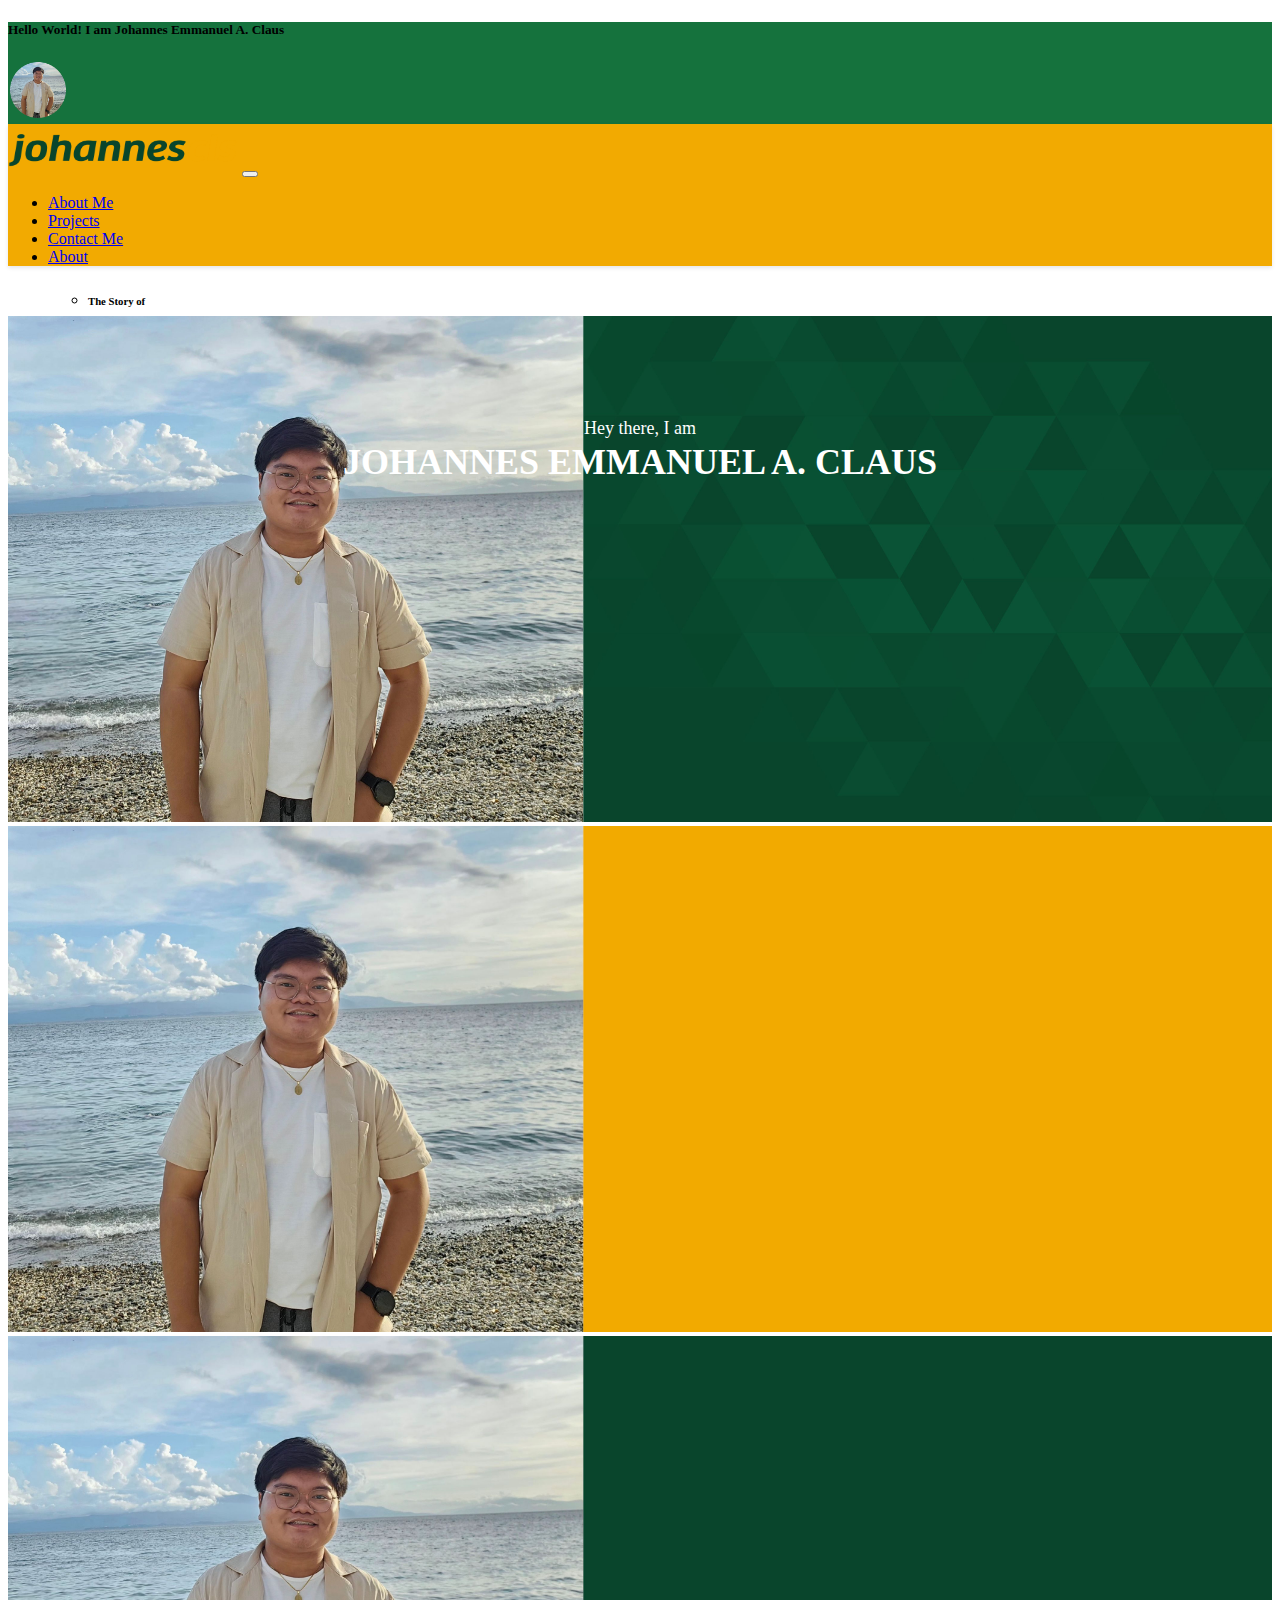
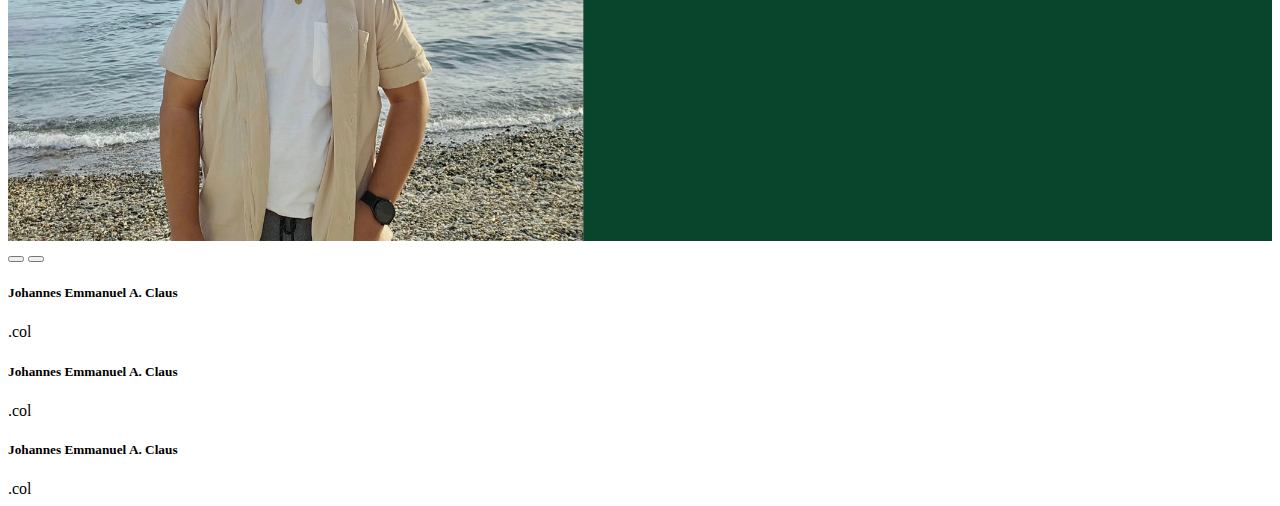
<file: johannescls_home.html>
<!doctype html>
<html lang="en">
    <head>
        <title>JohannesCLS | Home</title>
        <!-- Required meta tags -->
        <meta charset="utf-8" />
        <meta name="viewport" content="width=device-width, initial-scale=1, shrink-to-fit=no" />

        <!-- Bootstrap CSS v5.2.1 -->
        <link href="https://cdn.jsdelivr.net/npm/bootstrap@5.3.2/dist/css/bootstrap.min.css" rel="stylesheet" integrity="sha384-T3c6CoIi6uLrA9TneNEoa7RxnatzjcDSCmG1MXxSR1GAsXEV/Dwwykc2MPK8M2HN" crossorigin="anonymous" />
        <style>
            .custom-bg {
                background-color: #15723d;
            }
            .custom-bg2 {
                background-color: #F2AA01;
            }
            /* Spinner styles */
            #spinner {
                position: fixed;
                top: 0;
                left: 0;
                width: 100%;
                height: 100%;
                background-color: rgba(255, 255, 255, 0.9);
                display: flex;
                justify-content: center;
                align-items: center;
                z-index: 9999;
            }
            #spinner.hidden {
                display: none;
            }
            /* Custom styles for carousel indicators */
            .carousel-indicators {
                bottom: 10px;
                margin-bottom: 1rem;
            }
            .carousel-indicators [data-bs-target] {
                width: 12px !important;
                height: 12px !important;
                border-radius: 50% !important;
                background-color: transparent;
                border: 2px solid #ffffff;
                opacity: 1;
                margin: 0 5px;
                padding: 0 !important;
                box-sizing: border-box;
                background-clip: padding-box;
            }
            .carousel-indicators .active {
                background-color: transparent;
                border: 2px solid #ffffff;
            }
            .carousel-indicators [data-bs-target]:not(.active) {
                background-color: #ffffff;
            }
            /* Navbar styles */
            .navbar {
                background-color: #F2AA01;
                box-shadow: 0 2px 4px rgba(0, 0, 0, 0.1);
                transition: transform 0.6s ease-in-out;
                z-index: 1040;
                position: relative;
            }
            .navbar:not(.fixed-nav) {
                position: relative;
                transform: translateY(0);
            }
            .navbar-nav {
                flex-wrap: nowrap !important;
            }
            .nav-item {
                min-width: 0;
            }
            .nav-link {
                white-space: nowrap;
                text-align: center;
            }
            .navbar.fixed-nav {
                position: fixed;
                top: 0;
                left: 0;
                width: 100%;
                z-index: 1030;
                transform: translateY(-100%);
            }
            .navbar.fixed-nav.visible {
                transform: translateY(0);
            }
            .navbar-brand img {
                max-height: 50px;
            }
            .navbar-brand img {
                height: 200px;
                width: 230px;
            }
            .offcanvas {
                z-index: 1040;
            }
            body.navbar-fixed {
                padding-top: 56px;
            }
            @keyframes fadeIn {
                from { opacity: 0; }
                to { opacity: 1; }
            }
            @keyframes fadeOut {
                from { opacity: 1; }
                to { opacity: 0; }
            }
            .fade-in {
                animation: fadeIn 1.5s ease-in forwards;
            }
            .fade-out {
                animation: fadeOut 1.5s ease-out forwards;
            }
            .dropdown-menu {
                z-index: 1050;
                position: absolute;
            }
            .navbar-collapse {
                overflow: visible;
            }
            /* Carousel caption styles (original for normal screens) */
            .carousel-inner {
                overflow: visible; /* Prevent caption clipping */
            }
            .carousel-inner img {
                width: 100%;
                height: auto;
                min-height: 200px; /* Ensure space for captions */
                object-fit: cover; /* Prevent image distortion */
            }
            .carousel-caption {
                position: absolute;
                top: 50%;
                left: 50%;
                transform: translate(-50%, -50%);
                width: 90%;
                padding: 10px;
                text-align: center;
                box-sizing: border-box;
                overflow-wrap: break-word; /* Ensure long words wrap */
            }
            .carousel-caption p,
            .carousel-caption h2 {
                white-space: normal;
                word-wrap: break-word;
                margin: 0 auto;
                color: #fff;
            }
            .carousel-caption p.lead {
                font-size: 18px;
                line-height: 1.4;
            }
            .carousel-caption h2 {
                font-size: 36px;
                line-height: 1.2;
                font-weight: bold;
                text-transform: uppercase;
            }
            /* Adjustments for very small screens only */
            @media (max-width: 576px) {
                .carousel-inner img {
                    min-height: 180px; /* Slightly smaller for mobile */
                }
                .carousel-caption {
                    width: 100%;
                    padding: 6px;
                }
                .carousel-caption p.lead {
                    font-size: 12px;
                    line-height: 1.6;
                }
                .carousel-caption h2 {
                    font-size: 16px;
                    line-height: 1.4;
                }
                /* Remove column offsets and constraints */
                .carousel-caption .col-md-10,
                .carousel-caption .col-lg-7,
                .carousel-caption .col-xl-6,
                .carousel-caption .col-xxl-5 {
                    width: 100%;
                    margin: 0;
                    padding: 0;
                    text-align: center;
                }
            }
            @media (max-width: 400px) {
                .carousel-caption {
                    width: 100%;
                    padding: 5px;
                }
                .carousel-caption p.lead {
                    font-size: 10px;
                    line-height: 1.6;
                }
                .carousel-caption h2 {
                    font-size: 14px;
                    line-height: 1.5;
                }
            }
            @media (min-width: 576px) {
                .carousel-inner img {
                    min-height: 300px; /* Larger height for normal screens */
                }
            }
        </style>
    </head>
    <body style="background-color: #FFFFFF;">
        <!-- Spinner -->
        <div id="spinner">
            <div class="spinner-border text-mute" role="status">
                <span class="visually-hidden">Loading...</span>
            </div>
        </div>
        <header>
            <div class="container-fluid p-3 custom-bg text-white">
                <div class="row align-items-center px-4">
                    <div class="col">
                        <h5 class="text-wrap text-md-nowrap">Hello World! I am Johannes Emmanuel A. Claus</h5>
                    </div>
                    <div class="col-auto">
                        <img src="otherImg/CirclePhoto_Header.png" alt="circle_photo_header" class="img-fluid rounded-circle" style="width: 60px; height: 60px;">
                    </div>
                </div>
            </div>
        </header>
        <nav class="navbar navbar-expand-lg bg-body-tertiary custom-bg">
            <div class="container-fluid">
                <a class="navbar-brand">
                    <img src="otherImg/name_logo_navbar.png" alt="" class="px-4">
                    <button class="navbar-toggler" type="button" data-bs-toggle="collapse" data-bs-target="#navbarNav" aria-controls="navbarNav" aria-expanded="false" aria-label="Toggle navigation">
                        <span class="navbar-toggler-icon"></span>
                    </button>
                </a>
            </div>
            <div class="collapse navbar-collapse" id="navbarNav">
                <ul class="navbar-nav d-flex flex-col justify-content-center px-5">
                    <li class="nav-item m-2" style="width: 100px;"><a href="#about" class="nav-link fs-5 active">About Me</a></li>
                    <li class="nav-item m-2" style="width: 100px;"><a href="#projects" class="nav-link fs-5 active">Projects</a></li>
                    <li class="nav-item m-2" style="width: 100px;"><a href="contacts" class="nav-link fs-5 active">Contact Me</a></li>
                    <li class="nav-item dropdown dropdown-mega m-2" style="width: 100px;">
                        <a class="nav-link dropdown-toggle fs-5 active" href="#" data-bs-toggle="dropdown">About</a>
                        <ul class="dropdown-menu mega-menu">
                            <li class="mega-menu-content">
                                <div class="row gx-0 gx-lg-3">
                                    <div class="col-lg-4">
                                        <h6 class="dropdown-header">The Story of</h6>
                                    </div>
                                    <div class="col-lg-4">
                                        <h6 class="dropdown-header"> </h6>
                                    </div>
                                </div>
                            </li>
                        </ul>
                    </li>
                </ul>
            </div>
        </nav>
        <!-- Carousel -->
        <div id="demo" class="carousel slide" data-bs-ride="carousel" data-bs-interval="3000">
            <div class="carousel-indicators">
                <button type="button" data-bs-target="#demo" data-bs-slide-to="0" class="active"></button>
                <button type="button" data-bs-target="#demo" data-bs-slide-to="1"></button>
                <button type="button" data-bs-target="#demo" data-bs-slide-to="2"></button>
            </div>
            <div class="carousel-inner">
                <div class="carousel-item active">
                    <div class="carousel-caption">
                        <div class="col-md-10 offset-md-1 col-lg-7 offset-lg-5 col-xl-6 offset-xl-6 col-xxl-5 offset-xxl-6 text-center text-lg-start">
                            <p class="lead text-white animate__animated animate__slideInRight animate__delay-2s text-wrap">
                                Hey there, I am
                            </p>
                            <h2 class="text-white animate__animated animate__slideInDown animate__delay-1s text-uppercase text-wrap fs-2">
                                Johannes Emmanuel A. Claus
                            </h2>
                        </div>
                    </div>
                    <picture>
                        <source media="(max-width: 768px)" srcset="imgSlider/slideMain_sd.jpg">
                        <img src="imgSlider/slideMain_md.jpg" alt="Photo 1" class="d-block" style="width:100%">
                    </picture>
                </div>
                <div class="carousel-item">
                    <img src="imgSlider/sldrp1.jpg" alt="Photo 2" class="d-block" style="width:100%">
                </div>
                <div class="carousel-item">
                    <img src="imgSlider/sldrp2.jpg" alt="Photo 3" class="d-block" style="width:100%">
                </div>
            </div>
            <button class="carousel-control-prev" type="button" data-bs-target="#demo" data-bs-slide="prev">
                <span class="carousel-control-prev-icon"></span>
            </button>
            <button class="carousel-control-next" type="button" data-bs-target="#demo" data-bs-slide="next">
                <span class="carousel-control-next-icon"></span>
            </button>
        </div>
        <div class="row m-3">
            <div class="col-md-4 p-3 bg-primary text-white"><h5>Johannes Emmanuel A. Claus</h5></div>
            <div class="col-md-8 p-3 bg-dark text-white">.col</div>
        </div>
        <div class="row m-3">
            <div class="col-md-4 p-3 bg-primary text-white"><h5>Johannes Emmanuel A. Claus</h5></div>
            <div class="col-md-8 p-3 bg-dark text-white">.col</div>
        </div>
        <div class="row m-3">
            <div class="col-md-4 p-3 bg-primary text-white"><h5>Johannes Emmanuel A. Claus</h5></div>
            <div class="col-md-8 p-3 bg-dark text-white">.col</div>
        </div>
        <footer>
            <!-- place footer here -->
        </footer>
        <!-- Bootstrap JavaScript Libraries -->
        <script src="https://cdn.jsdelivr.net/npm/@popperjs/core@2.11.8/dist/umd/popper.min.js" integrity="sha384-I7E8VVD/ismYTF4hNIPjVp/Zjvgyol6VFvRkX/vR+Vc4jQkC+hVqc2pM8ODewa9r" crossorigin="anonymous"></script>
        <script src="https://cdn.jsdelivr.net/npm/bootstrap@5.3.2/dist/js/bootstrap.min.js" integrity="sha384-BBtl+eGJRgqQAUMxJ7pMwbEyER4l1g+O15P+16Ep7Q9Q+zqX6gSbd85u4mG4QzX+" crossorigin="anonymous"></script>
        <!-- JavaScript for spinner and navbar animation -->
        <script>
            window.addEventListener("load", function () {
                const spinner = document.getElementById("spinner");
                setTimeout(() => {
                    spinner.classList.add("hidden");
                }, 2000);
            });
            let lastScrollTop = 0;
            window.addEventListener("scroll", function () {
                const navbar = document.querySelector(".navbar");
                const body = document.body;
                let scrollTop = window.scrollY || document.documentElement.scrollTop;
                if (scrollTop > 130 && scrollTop > lastScrollTop) {
                    navbar.classList.add("fixed-nav");
                    body.classList.add("navbar-fixed");
                    requestAnimationFrame(() => {
                        navbar.classList.add("visible");
                    });
                } else if (scrollTop < 130 || scrollTop < lastScrollTop) {
                    navbar.classList.remove("visible");
                    if (scrollTop < 130) {
                        navbar.classList.remove("fixed-nav");
                        body.classList.remove("navbar-fixed");
                    }
                }
                lastScrollTop = scrollTop <= 0 ? 0 : scrollTop;
            });
            function isInViewport(element) {
                const rect = element.getBoundingClientRect();
                return rect.top >= 0 && rect.bottom <= (window.innerHeight || document.documentElement.clientHeight);
            }
            window.addEventListener("scroll", function () {
                const heading = document.querySelector("h2");
                const paragraph = document.querySelector("p");
                if (isInViewport(heading)) {
                    heading.classList.add("fade-in");
                    heading.classList.remove("fade-out");
                } else {
                    heading.classList.add("fade-out");
                    heading.classList.remove("fade-in");
                }
                if (isInViewport(paragraph)) {
                    paragraph.classList.add("fade-in");
                    paragraph.classList.remove("fade-out");
                } else {
                    paragraph.classList.add("fade-out");
                    paragraph.classList.remove("fade-in");
                }
            });
            function showSpinner() {
                const spinner = document.getElementById("spinner");
                spinner.classList.remove("hidden");
            }
            function hideSpinner() {
                const spinner = document.getElementById("spinner");
                spinner.classList.add("hidden");
            }
            if (!navigator.onLine) {
                showSpinner();
            }
            window.addEventListener("offline", () => {
                showSpinner();
            });
            window.addEventListener("online", () => {
                hideSpinner();
            });
            const timeout = setTimeout(() => {
                showSpinner();
            }, 5000);
            window.addEventListener("load", () => {
                clearTimeout(timeout);
                hideSpinner();
            });
        </script>
    </body>
</html>
</file>
